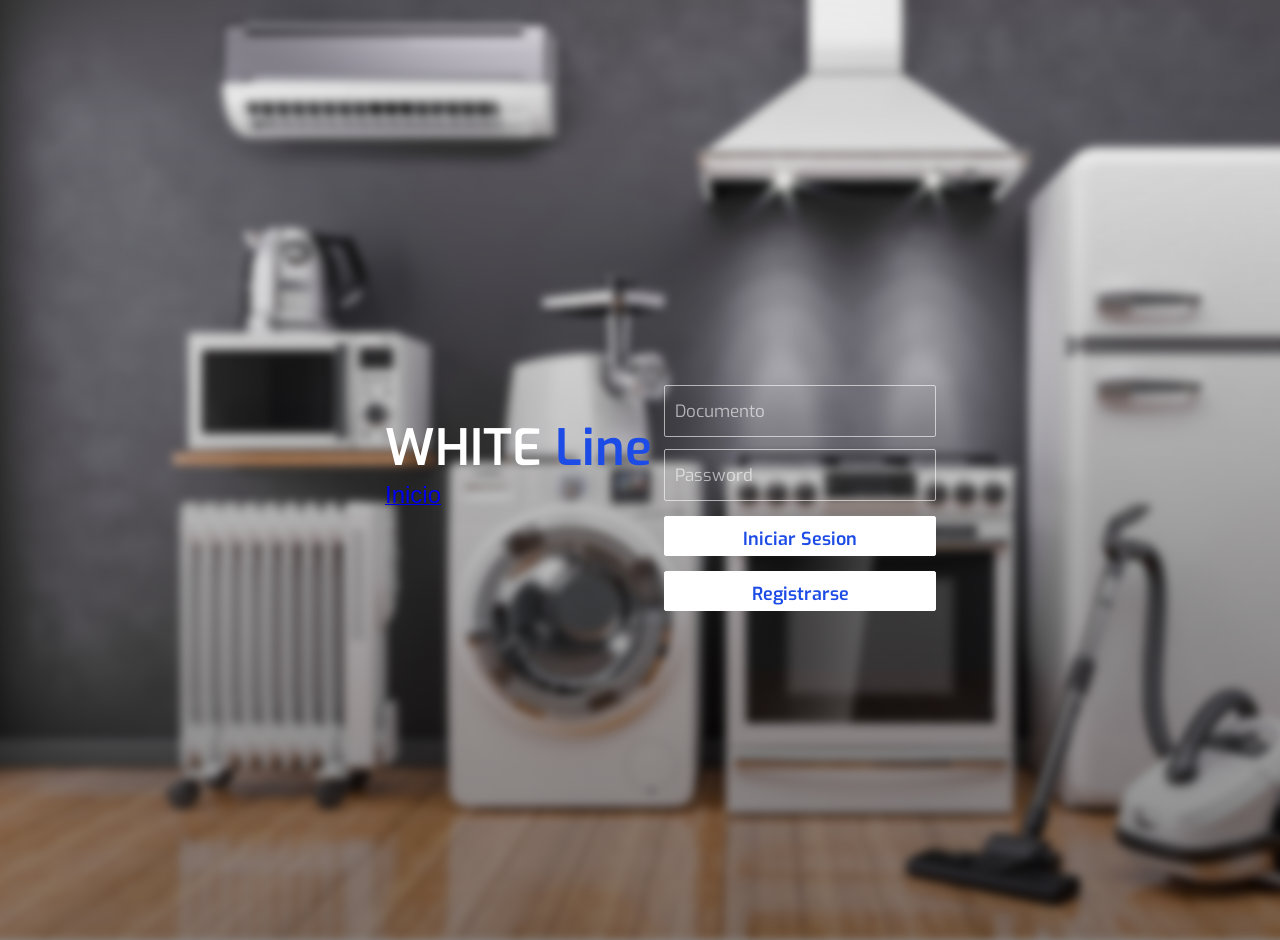
<file: login.html>
<!DOCTYPE html PUBLIC "-//W3C//DTD XHTML 1.0 Transitional//EN" "http://www.w3.org/TR/xhtml1/DTD/xhtml1-transitional.dtd">
<html>
    <head>
		<meta http-equiv="content-type" content="text/html; charset=iso-8859-1" />
		<meta name="whiteline" content="White Line" />
		<!--
		refresh automatico ->
		<meta http-equiv="refresh" content="3; URL=index.php" />
		-->
		<title>Inicio de Sesion</title>

        <style>
 
			@import url(https://fonts.googleapis.com/css?family=Exo:100,200,400);
			@import url(https://fonts.googleapis.com/css?family=Source+Sans+Pro:700,400,300);

			body{
				margin: 0;
				padding: 0;
				background: #fff;

				color: #fff;
				font-family: Arial;
				font-size: 12px;
			}

			.body{
				position: absolute;
				top: -20px;
				left: -20px;
				right: -40px;
				bottom: -40px;
				width: auto;
				height: auto;
				background-image: url("imagenes/login.jpg");
				background-size: cover;
				-webkit-filter: blur(5px);
				z-index: 0;
			}

			.grad{
				position: absolute;
				top: -20px;
				left: -20px;
				right: -40px;
				bottom: -40px;
				width: auto;
				height: auto;
				background: -webkit-gradient(linear, left top, left bottom, color-stop(0%,rgba(0,0,0,0)), color-stop(100%,rgba(0,0,0,0.65))); /* Chrome,Safari4+ */
				z-index: 1;
				opacity: 0.7;
			}

			.header{
				position: absolute;
				top: calc(50% - 35px);
				left: calc(50% - 255px);
				z-index: 2;
			}

			.header div{
				float: left;
				color: #fff;
				font-family: 'Exo', sans-serif;
				font-size: 50px;
				font-weight: 600;
			}

			.header div span{
				color: #1c4be6 !important;
			}

			.login{
				position: absolute;
				top: calc(50% - 75px);
				left: calc(55% - 50px);
				height: 150px;
				width: 350px;
				padding: 10px;
				z-index: 2;
			}

			.login input[type=text]{
				width: 250px;
				height: 30px;
				background: transparent;
				border: 1px solid rgba(255,255,255,0.6);
				border-radius: 2px;
				color: #fff;
				font-family: 'Exo', sans-serif;
				font-size: 17px;
				font-weight: 400;
				padding: 10px;
			}

			.login input[type=password]{
				width: 250px;
				height: 30px;
				background: transparent;
				border: 1px solid rgba(255,255,255,0.6);
				border-radius: 2px;
				color: #fff;
				font-family: 'Exo', sans-serif;
				font-size: 17px;
				font-weight: 400;
				padding: 10px;
				margin-top: 12px;
			}

			.login input[type=button]{
				width: 272px;
				height: 40px;
				background: #fff;
				border: 1px solid #fff;
				cursor: pointer;
				border-radius: 2px;
				color: #1c4be6;
				font-family: 'Exo', sans-serif;
				font-size: 18px;
				font-weight: 600;
				padding: 10px;
				margin-top: 15px;
			}

			.login input[type=button]:hover{
				opacity: 0.8;
			}

			.login input[type=button]:active{
				opacity: 0.6;
			}

			.login input[type=text]:focus{
				outline: none;
				border: 1px solid rgba(255,255,255,0.9);
			}
			 
			.login input[type=password]:focus{
				outline: none;
				border: 1px solid rgba(255,255,255,0.9);
			}

			.login input[type=button]:focus{
				outline: none;
			}
			 
			::-webkit-input-placeholder{
			   color: rgba(255,255,255,0.6);
			}

			::-moz-input-placeholder{
			   color: rgba(255,255,255,0.6);
			}

        </style>
	
		<script type="text/javascript">
			function login(){
				var form = document.getElementById("frm");
				var user = form.inpUser.value;
				var pass = form.inpPass.value;
				
				if(user!="" && pass!="")
					form.submit();
				else
					alert("Debe ingresar los datos para loguear.");
					
			}//end
		</script>
	</head>
	<body>
		<div class="body"></div>
		<div class="grad"></div>
		<div class="header">
			<div>WHITE <span>Line</span></div>
			<br/>
			<a href="index.php"><span style="font-size:18pt;">Inicio</span></a>
		</div>
		<br/>
		<div class="login">
			<form id="frm" action="login.php" method="POST">
				<input id="inpUser" type="text" placeholder="Documento" name="txtDocumento"><br>
				<input id="inpPass" type="password" placeholder="Password" name="txtPass"><br>
				<input type="button" value="Iniciar Sesion" onclick="login();">
				<input type="button" value="Registrarse" onclick="javascript:window.location='registro.php';">
			</form>
		</div>
	</body>
</html>
</file>
